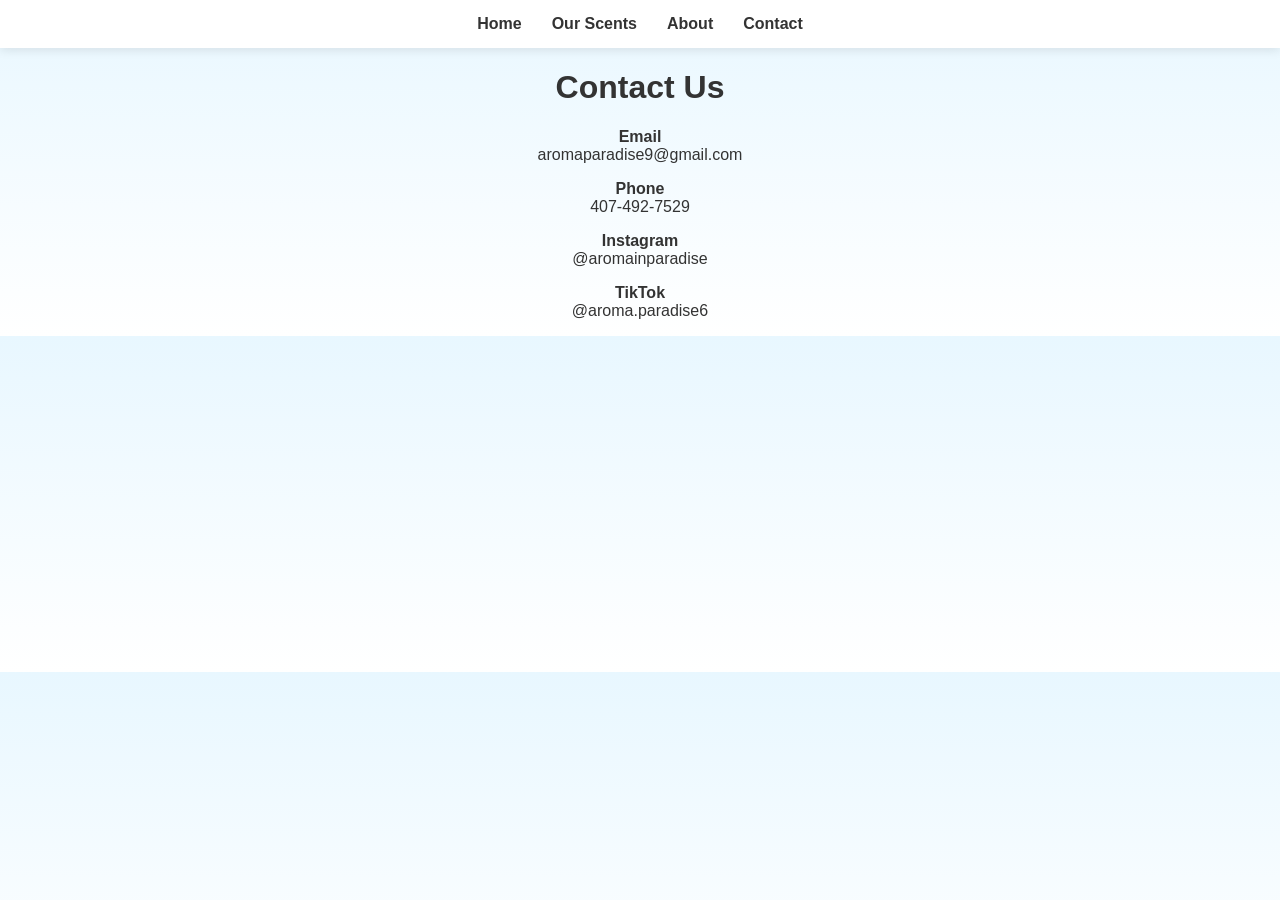
<file: contact.html>
<!DOCTYPE html>
<html>
<head>

<meta name="viewport" content="width=device-width, initial-scale=1.0">
<title>Contact</title>

<link rel="stylesheet" href="style.css">

</head>

<body>

<nav class="navbar">
<a href="index.html">Home</a>
<a href="scents.html">Our Scents</a>
<a href="about.html">About</a>
<a href="contact.html">Contact</a>
</nav>

<h1 style="text-align:center;">Contact Us</h1>

<div style="max-width:600px;margin:auto;text-align:center;">

<p><b>Email</b><br>aromaparadise9@gmail.com</p>

<p><b>Phone</b><br>407-492-7529</p>

<p><b>Instagram</b><br>@aromainparadise</p>

<p><b>TikTok</b><br>@aroma.paradise6</p>

</div>

</body>
</html>
</file>
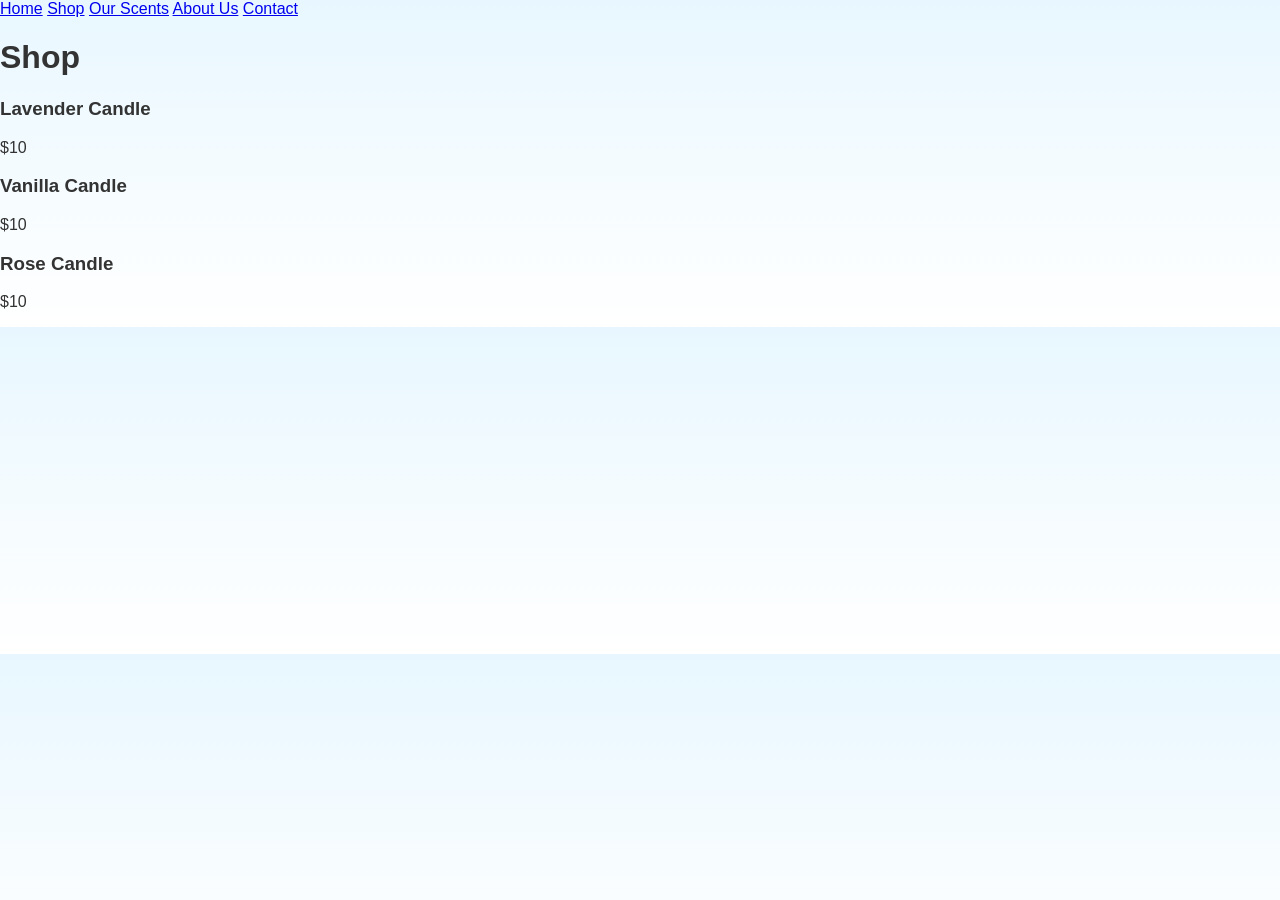
<file: shop.html>
<!DOCTYPE html>
<html>

<head>
<title>Shop</title>
<link rel="stylesheet" href="style.css">
</head>

<body>

<nav>
<a href="index.html">Home</a>
<a href="shop.html">Shop</a>
<a href="scents.html">Our Scents</a>
<a href="about.html">About Us</a>
<a href="contact.html">Contact</a>
</nav>

<div class="container">

<h1>Shop</h1>

<div class="shop-grid">

<div class="product">
<h3>Lavender Candle</h3>
<p>$10</p>
</div>

<div class="product">
<h3>Vanilla Candle</h3>
<p>$10</p>
</div>

<div class="product">
<h3>Rose Candle</h3>
<p>$10</p>
</div>

</div>

</div>

</body>
</html>
</file>
<file: style.css>
body{
margin:0;
font-family:Arial, Helvetica, sans-serif;
background:linear-gradient(#e8f7ff,#ffffff);
color:#333;
}

/* NAVBAR */

.navbar{
display:flex;
justify-content:center;
gap:30px;
background:white;
padding:15px;
box-shadow:0 2px 10px rgba(0,0,0,0.1);
position:sticky;
top:0;
z-index:1000;
}

.navbar a{
text-decoration:none;
color:#333;
font-weight:bold;
}

.navbar a:hover{
color:#00aaff;
}

/* HOME GRID */

.products{
display:grid;
grid-template-columns:repeat(auto-fit,minmax(200px,1fr));
gap:30px;
padding:40px;
}

.card{
background:white;
padding:20px;
border-radius:10px;
box-shadow:0 5px 15px rgba(0,0,0,0.1);
text-align:center;
}

.card img{
width:100%;
border-radius:10px;
}

/* SCENTS ZIGZAG */

.candle{
display:flex;
align-items:center;
gap:40px;
margin:60px;
}

.candle.reverse{
flex-direction:row-reverse;
}

.candle img{
width:300px;
border-radius:10px;
}

/* Our Scents / Product Zig-Zag Section */
.info-block {
  display: flex;
  align-items: center;
  gap: 20px; /* smaller gap fixes spacing */
  margin: 40px 0; /* less vertical spacing */
}

.info-block.reverse {
  flex-direction: row-reverse;
}

.info-block img {
  width: 220px; /* smaller image to reduce spacing */
  border-radius: 10px;
}

/* mobile fix */
@media (max-width: 768px) {
  .info-block {
    flex-direction: column !important;
    text-align: center;
    gap: 15px;
    margin: 30px 0;
  }
  .info-block img {
    width: 80%;
  }
}

/* MOBILE */

@media (max-width:768px){

.candle{
flex-direction:column !important;
text-align:center;
}

.info-block{
flex-direction:column !important;
text-align:center;
}

.navbar{
flex-wrap:wrap;
gap:15px;
}

}
</file>
